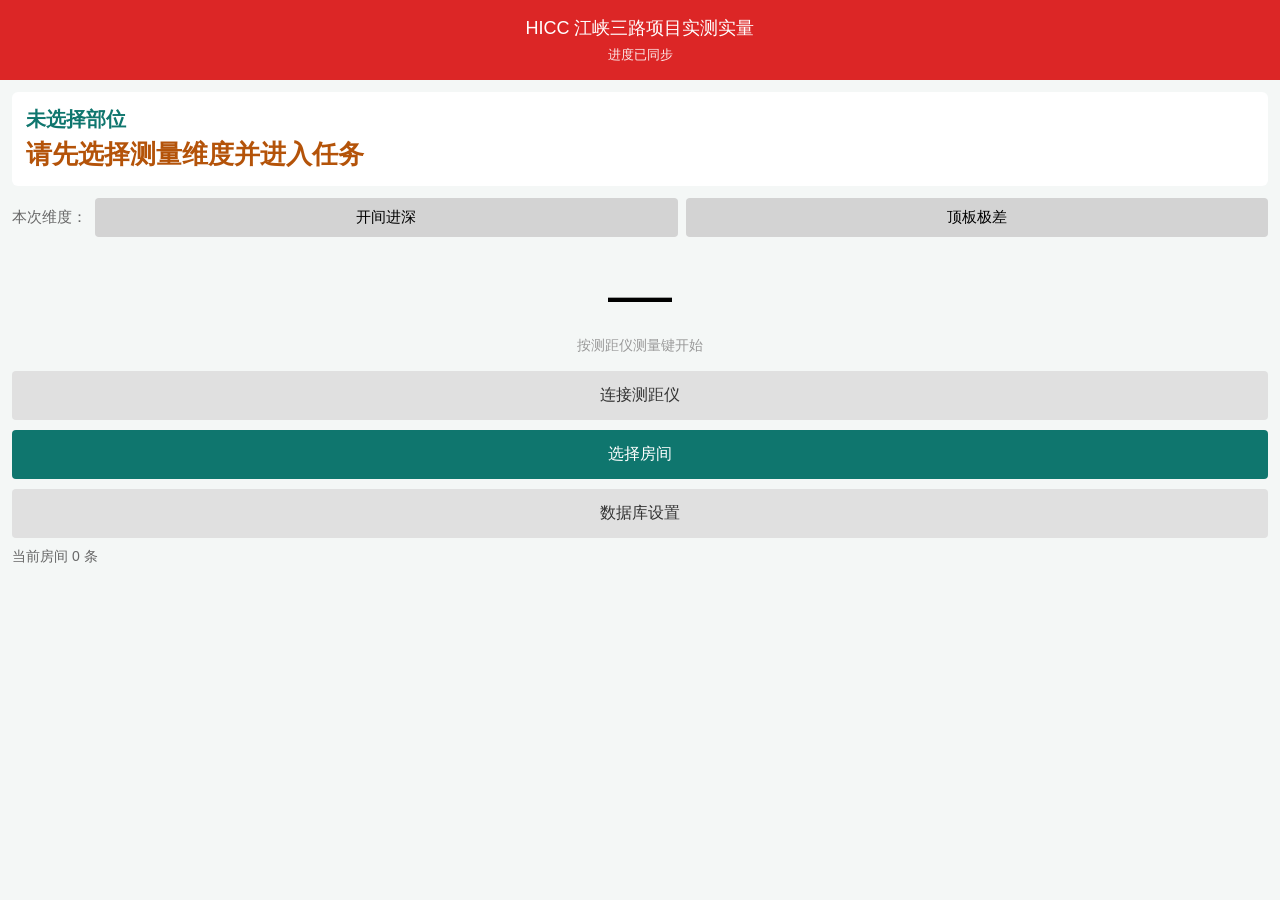
<file: index.html>
<!DOCTYPE html>
<html lang="zh-CN">
<head>
    <meta charset="UTF-8">
    <meta name="viewport" content="width=device-width, initial-scale=1.0, maximum-scale=1.0, user-scalable=no">
    <meta name="theme-color" content="#dc2626">
    <title>HICC 江峡三路项目实测实量</title>
    <link rel="stylesheet" href="style.css?v=3">
    <link rel="manifest" href="manifest.json">
    <link rel="apple-touch-icon" href="icons/icon-192.png">
    <link rel="icon" type="image/png" href="icons/icon-192.png">
</head>
<body>
    <div id="app">
        <!-- 首页 -->
        <div id="home-page" class="page active">
            <div class="header">
                <h1>HICC 江峡三路项目实测实量</h1>
                <p id="status-text">准备中…</p>
            </div>

            <div class="card">
                <div id="location-top">未选择部位</div>
                <div id="location-bottom">请先选择测量维度并进入任务</div>
            </div>

            <div class="dim-row">
                <span>本次维度：</span>
                <button class="dim-btn" data-dim="kjjs">开间进深</button>
                <button class="dim-btn" data-dim="jg">顶板极差</button>
            </div>

            <div class="reading" id="reading">—</div>
            <div class="caption" id="caption">按测距仪测量键开始</div>

            <button id="btn-connect" class="btn btn-secondary">连接测距仪</button>
            <button id="btn-select-room" class="btn btn-primary">选择房间</button>
            <button id="btn-settings" class="btn btn-secondary">数据库设置</button>

            <div id="count-view">当前房间 0 条</div>
        </div>

        <!-- 选择房间页面 -->
        <div id="select-page" class="page">
            <div class="page-header">
                <button class="btn-back" id="btn-back-select">← 返回</button>
                <h2 id="select-title">选择楼栋</h2>
            </div>
            <div class="stats" id="select-stats"></div>
            <div class="list" id="select-list"></div>
        </div>

        <!-- 测量页面 -->
        <div id="measure-page" class="page">
            <button class="btn-back" id="btn-back-measure">← 返回首页</button>
            <div class="measure-hu" id="measure-hu"></div>
            <div class="measure-room" id="measure-room"></div>
            <div class="measure-list" id="measure-list"></div>
            <div class="measure-hint">按测距仪测量键测量当前项</div>
        </div>

        <!-- 设置页面 -->
        <div id="settings-page" class="page">
            <div class="page-header">
                <button class="btn-back" id="btn-back-settings">← 返回</button>
                <h2>数据库设置</h2>
            </div>
            <div class="form-group">
                <label>仓库 owner/repo</label>
                <input type="text" id="setting-repo" value="sxpb2003/lm40b-web">
            </div>
            <div class="form-group">
                <label>任务清单路径</label>
                <input type="text" id="setting-task-path" value="task_list.json">
            </div>
            <div class="form-group">
                <label>进度文件路径</label>
                <input type="text" id="setting-progress-path" value="progress.json">
            </div>
            <div class="form-group">
                <label>分支</label>
                <input type="text" id="setting-branch" value="main">
            </div>
            <div class="form-group">
                <label>GitHub Token</label>
                <input type="password" id="setting-token" value="">
            </div>
            <button id="btn-save-settings" class="btn btn-primary">保存设置</button>
            <button id="btn-sync-now" class="btn btn-secondary">立即同步</button>
            <div id="settings-msg"></div>
        </div>
    </div>

    <script src="app.js?v=3"></script>
</body>
</html>
</file>
<file: style.css>
* {
    box-sizing: border-box;
}

body {
    margin: 0;
    font-family: -apple-system, BlinkMacSystemFont, "Segoe UI", Roboto, "Helvetica Neue", Arial, sans-serif;
    background: #f4f7f6;
    color: #333;
    -webkit-tap-highlight-color: transparent;
}

.page {
    display: none;
    min-height: 100vh;
    padding: 12px;
}

.page.active {
    display: block;
}

.header {
    background: #dc2626;
    color: white;
    padding: 16px;
    margin: -12px -12px 12px -12px;
    text-align: center;
}

.header h1 {
    margin: 0;
    font-size: 18px;
    font-weight: normal;
}

#status-text {
    margin: 6px 0 0;
    font-size: 13px;
    opacity: 0.9;
}

.card {
    background: white;
    padding: 14px;
    border-radius: 6px;
    margin-bottom: 12px;
}

#location-top {
    font-size: 20px;
    font-weight: bold;
    color: #0f766e;
}

#location-bottom {
    font-size: 26px;
    font-weight: bold;
    color: #b45309;
    margin-top: 4px;
}

.dim-row {
    display: flex;
    align-items: center;
    gap: 8px;
    margin-bottom: 12px;
}

.dim-row span {
    font-size: 15px;
    color: #666;
}

.dim-btn {
    flex: 1;
    padding: 10px;
    border: none;
    border-radius: 4px;
    background: #d3d3d3;
    color: black;
    font-size: 15px;
    cursor: pointer;
}

.dim-btn.active {
    background: #0f766e;
    color: white;
}

.reading {
    font-size: 64px;
    text-align: center;
    color: black;
    margin: 20px 0 6px;
    font-weight: 300;
}

.caption {
    text-align: center;
    color: #999;
    font-size: 14px;
    margin-bottom: 16px;
}

.btn {
    display: block;
    width: 100%;
    padding: 14px;
    border: none;
    border-radius: 4px;
    font-size: 16px;
    margin-bottom: 10px;
    cursor: pointer;
}

.btn-primary {
    background: #0f766e;
    color: white;
}

.btn-secondary {
    background: #e0e0e0;
    color: #333;
}

#count-view {
    margin-top: 10px;
    font-size: 14px;
    color: #666;
}

.page-header {
    display: flex;
    align-items: center;
    gap: 12px;
    margin-bottom: 12px;
}

.page-header h2 {
    margin: 0;
    font-size: 18px;
}

.btn-back {
    padding: 8px 12px;
    border: none;
    border-radius: 4px;
    background: #e0e0e0;
    font-size: 14px;
    cursor: pointer;
}

.stats {
    font-size: 14px;
    color: #666;
    margin-bottom: 10px;
}

.list {
    background: white;
    border-radius: 6px;
    overflow: hidden;
}

.list-item {
    display: flex;
    align-items: center;
    padding: 14px;
    border-bottom: 1px solid #f0f0f0;
    cursor: pointer;
}

.list-item:last-child {
    border-bottom: none;
}

.list-item-left {
    flex: 1;
}

.list-item-title {
    font-size: 17px;
    font-weight: bold;
}

.list-item-sub {
    font-size: 13px;
    color: #999;
    margin-top: 2px;
}

.list-item-right {
    text-align: right;
}

.list-item-count {
    font-size: 13px;
    color: #999;
}

.list-item-pct {
    font-size: 15px;
    color: #1a8c5c;
    margin-top: 2px;
}

.measure-hu {
    font-size: 16px;
    color: #666;
    margin-top: 8px;
}

.measure-room {
    font-size: 32px;
    font-weight: bold;
    color: #0f766e;
    margin: 6px 0 16px;
}

.measure-list {
    background: white;
    border-radius: 6px;
    overflow: hidden;
    margin-bottom: 12px;
}

.measure-row {
    display: flex;
    align-items: center;
    padding: 14px;
    border-bottom: 1px solid #f0f0f0;
    cursor: pointer;
}

.measure-row.current {
    background: #e6f5eb;
}

.measure-row.done {
    background: #f5fff8;
}

.measure-label {
    width: 80px;
    font-size: 16px;
}

.measure-row.current .measure-label {
    color: #0f766e;
    font-weight: bold;
}

.measure-value {
    flex: 1;
    font-size: 22px;
}

.measure-hint {
    text-align: center;
    color: #999;
    font-size: 14px;
}

.btn-delete {
    padding: 6px 12px;
    border: none;
    border-radius: 4px;
    background: #e0e0e0;
    font-size: 13px;
    cursor: pointer;
}

.form-group {
    margin-bottom: 14px;
}

.form-group label {
    display: block;
    font-size: 14px;
    color: #666;
    margin-bottom: 4px;
}

.form-group input {
    width: 100%;
    padding: 10px;
    border: 1px solid #ddd;
    border-radius: 4px;
    font-size: 15px;
}

#settings-msg {
    margin-top: 12px;
    font-size: 14px;
    color: #1a8c5c;
}
</file>
